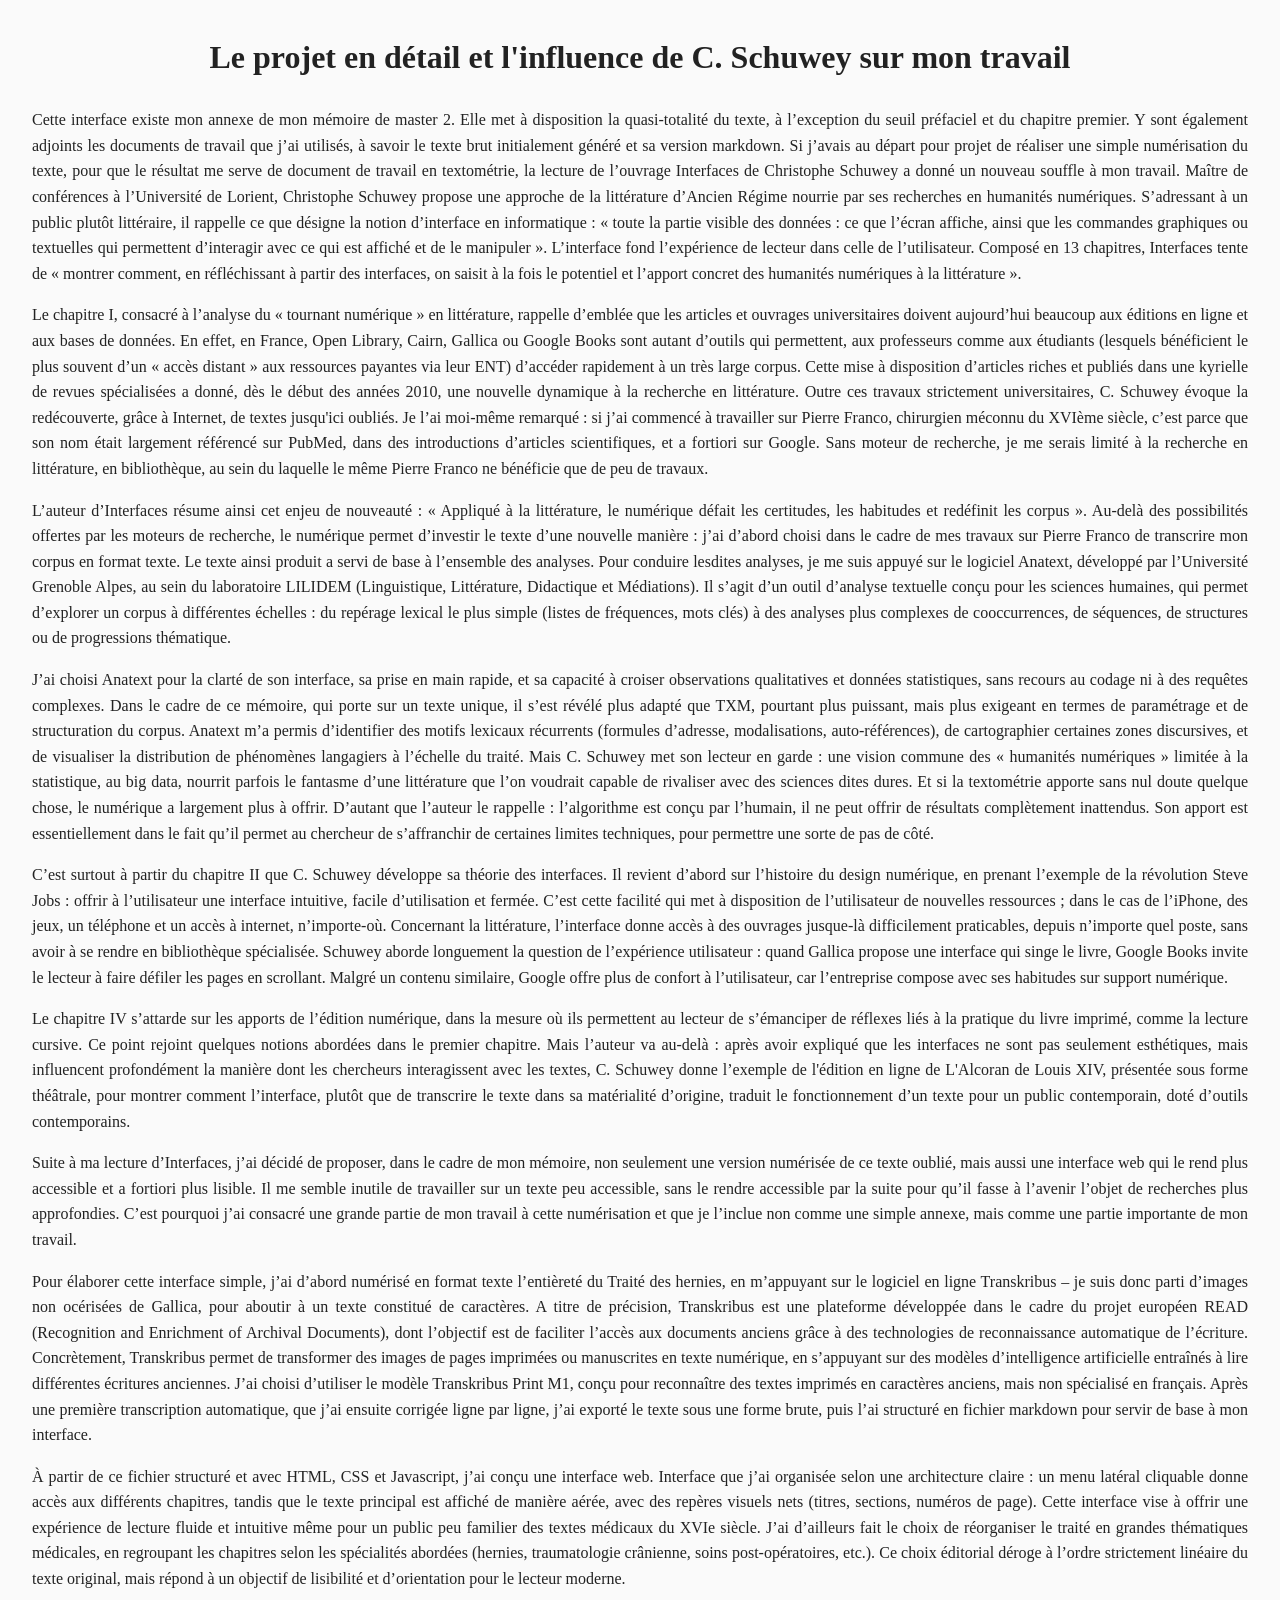
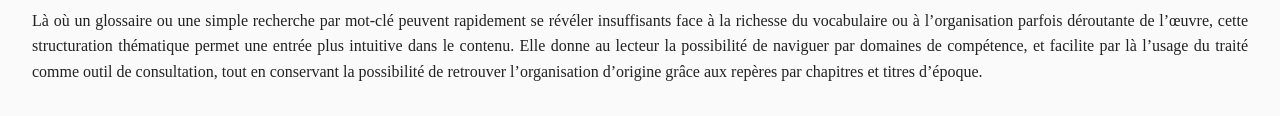
<file: projet.html>
<!DOCTYPE html>
<html lang="fr">
<head>
    <meta charset="UTF-8">
    <title>Le projet en détail</title>
    <style>

        body {
            margin: 2rem;
            font-family: Georgia, serif;
            line-height: 1.6;
            background-color: #fafafa;
            color: #222;
        }

        h1 {
            text-align: center;
            margin-bottom: 1.5rem;
        }

        p {
            margin-bottom: 1rem;
            text-align: justify;
        }
    </style>
</head>
<body>

<h1>Le projet en détail et l'influence de C. Schuwey sur mon travail</h1>

<p>Cette interface existe mon annexe de mon mémoire de master 2. Elle met à disposition la quasi-totalité du texte, à
l’exception du seuil préfaciel et du chapitre premier. Y sont également adjoints les documents de travail que
j’ai utilisés, à savoir le texte brut initialement généré et sa version markdown.  Si j’avais au départ pour projet de
réaliser une simple numérisation du texte, pour que le résultat me serve de document de travail en textométrie,
la lecture de l’ouvrage Interfaces de Christophe Schuwey a donné un nouveau souffle à mon travail. Maître de
conférences à l’Université de Lorient, Christophe Schuwey propose une approche de la littérature d’Ancien
Régime nourrie par ses recherches en humanités numériques. S’adressant à un public plutôt littéraire, il rappelle
ce que désigne la notion d’interface en informatique : « toute la partie visible des données : ce que l’écran
affiche, ainsi que les commandes graphiques ou textuelles qui permettent d’interagir avec ce qui est affiché et
de le manipuler ». L’interface fond l’expérience de lecteur dans celle de l’utilisateur. Composé en 13 chapitres,
Interfaces tente de « montrer comment, en réfléchissant à partir des interfaces, on saisit à la fois le potentiel et
l’apport concret des humanités numériques à la littérature ».</p>

<p>Le chapitre I, consacré à l’analyse du « tournant numérique » en littérature, rappelle d’emblée que les articles et
ouvrages universitaires doivent aujourd’hui beaucoup aux éditions en ligne et aux bases de données. En effet, en
France, Open Library, Cairn, Gallica ou Google Books sont autant d’outils qui permettent, aux professeurs comme aux
étudiants (lesquels bénéficient le plus souvent d’un « accès distant » aux ressources payantes via leur ENT) d’accéder
rapidement à un très large corpus. Cette mise à disposition d’articles riches et publiés dans une kyrielle de revues
spécialisées a donné, dès le début des années 2010, une nouvelle dynamique à la recherche en littérature. Outre ces
travaux strictement universitaires, C. Schuwey évoque la redécouverte, grâce à Internet, de textes jusqu'ici oubliés.
Je l’ai moi-même remarqué : si j’ai commencé à travailler sur Pierre Franco, chirurgien méconnu du XVIème siècle,
c’est parce que son nom était largement référencé sur PubMed, dans des introductions d’articles scientifiques,
et a fortiori sur Google. Sans moteur de recherche, je me serais limité à la recherche en littérature, en
bibliothèque, au sein du laquelle le même Pierre Franco ne bénéficie que de peu de travaux.</p>

<p>L’auteur d’Interfaces résume ainsi cet enjeu de nouveauté : « Appliqué à la littérature, le numérique défait les
certitudes, les habitudes et redéfinit les corpus ». Au-delà des possibilités offertes par les moteurs de recherche,
le numérique permet d’investir le texte d’une nouvelle manière : j’ai d’abord choisi dans le cadre de mes travaux
sur Pierre Franco de transcrire mon corpus en format texte. Le texte ainsi produit a servi de base à l’ensemble
des analyses. Pour conduire lesdites analyses, je me suis appuyé sur le logiciel Anatext, développé par
l’Université Grenoble Alpes, au sein du laboratoire LILIDEM (Linguistique, Littérature, Didactique et
Médiations). Il s’agit d’un outil d’analyse textuelle conçu pour les sciences humaines, qui permet d’explorer un
corpus à différentes échelles : du repérage lexical le plus simple (listes de fréquences, mots clés) à des
analyses plus complexes de cooccurrences, de séquences, de structures ou de progressions thématique.</p>

<p>J’ai choisi Anatext pour la clarté de son interface, sa prise en main rapide, et sa capacité à croiser observations
qualitatives et données statistiques, sans recours au codage ni à des requêtes complexes. Dans le cadre de ce
mémoire, qui porte sur un texte unique, il s’est révélé plus adapté que TXM, pourtant plus puissant, mais plus
exigeant en termes de paramétrage et de structuration du corpus. Anatext m’a permis d’identifier des motifs
lexicaux récurrents (formules d’adresse, modalisations, auto‑références), de cartographier certaines zones
discursives, et de visualiser la distribution de phénomènes langagiers à l’échelle du traité. Mais C. Schuwey met
son lecteur en garde : une vision commune des « humanités numériques » limitée à la statistique, au big data,
nourrit parfois le fantasme d’une littérature que l’on voudrait capable de rivaliser avec des sciences dites dures.
Et si la textométrie apporte sans nul doute quelque chose, le numérique a largement plus à offrir. D’autant que
l’auteur le rappelle : l’algorithme est conçu par l’humain, il ne peut offrir de résultats complètement inattendus.
Son apport est essentiellement dans le fait qu’il permet au chercheur de s’affranchir de certaines limites
techniques, pour permettre une sorte de pas de côté.</p>

<p>C’est surtout à partir du chapitre II que C. Schuwey développe sa théorie des interfaces. Il revient d’abord sur
l’histoire du design numérique, en prenant l’exemple de la révolution Steve Jobs : offrir à l’utilisateur une
interface intuitive, facile d’utilisation et fermée. C’est cette facilité qui met à disposition de l’utilisateur de
nouvelles ressources ; dans le cas de l’iPhone, des jeux, un téléphone et un accès à internet, n’importe‑où.
Concernant la littérature, l’interface donne accès à des ouvrages jusque‑là difficilement praticables, depuis
n’importe quel poste, sans avoir à se rendre en bibliothèque spécialisée. Schuwey aborde longuement la
question de l’expérience utilisateur : quand Gallica propose une interface qui singe le livre, Google Books
invite le lecteur à faire défiler les pages en scrollant. Malgré un contenu similaire, Google offre plus de
confort à l’utilisateur, car l’entreprise compose avec ses habitudes sur support numérique.</p>

<p>Le chapitre IV s’attarde sur les apports de l’édition numérique, dans la mesure où ils permettent au lecteur de
s’émanciper de réflexes liés à la pratique du livre imprimé, comme la lecture cursive. Ce point rejoint quelques
notions abordées dans le premier chapitre. Mais l’auteur va au-delà : après avoir expliqué que les interfaces ne
sont pas seulement esthétiques, mais influencent profondément la manière dont les chercheurs interagissent avec
les textes, C. Schuwey donne l’exemple de l'édition en ligne de L'Alcoran de Louis XIV, présentée sous forme
théâtrale, pour montrer comment l’interface, plutôt que de transcrire le texte dans sa matérialité d’origine,
traduit le fonctionnement d’un texte pour un public contemporain, doté d’outils contemporains.</p>

<p>Suite à ma lecture d’Interfaces, j’ai décidé de proposer, dans le cadre de mon mémoire, non seulement une version
numérisée de ce texte oublié, mais aussi une interface web qui le rend plus accessible et a fortiori plus lisible.
Il me semble inutile de travailler sur un texte peu accessible, sans le rendre accessible par la suite pour qu’il
fasse à l’avenir l’objet de recherches plus approfondies. C’est pourquoi j’ai consacré une grande partie de mon
travail à cette numérisation et que je l’inclue non comme une simple annexe, mais comme une partie importante de
mon travail.</p>

<p>Pour élaborer cette interface simple, j’ai d’abord numérisé en format texte l’entièreté du Traité des hernies,
en m’appuyant sur le logiciel en ligne Transkribus – je suis donc parti d’images non océrisées de Gallica, pour
aboutir à un texte constitué de caractères. A titre de précision, Transkribus est une plateforme développée dans le
cadre du projet européen READ (Recognition and Enrichment of Archival Documents), dont l’objectif est de
faciliter l’accès aux documents anciens grâce à des technologies de reconnaissance automatique de l’écriture.
Concrètement, Transkribus permet de transformer des images de pages imprimées ou manuscrites en texte numérique,
en s’appuyant sur des modèles d’intelligence artificielle entraînés à lire différentes écritures anciennes. J’ai choisi
d’utiliser le modèle Transkribus Print M1, conçu pour reconnaître des textes imprimés en caractères anciens, mais
non spécialisé en français. Après une première transcription automatique, que j’ai ensuite corrigée ligne par ligne,
j’ai exporté le texte sous une forme brute, puis l’ai structuré en fichier markdown pour servir de base à mon
interface.</p>

<p>À partir de ce fichier structuré et avec HTML, CSS et Javascript, j’ai conçu une interface web. Interface que j’ai
organisée selon une architecture claire : un menu latéral cliquable donne accès aux différents chapitres, tandis
que le texte principal est affiché de manière aérée, avec des repères visuels nets (titres, sections, numéros de
page). Cette interface vise à offrir une expérience de lecture fluide et intuitive même pour un public peu familier des
textes médicaux du XVIe siècle. J’ai d’ailleurs fait le choix de réorganiser le traité en grandes thématiques
médicales, en regroupant les chapitres selon les spécialités abordées (hernies, traumatologie crânienne,
soins post‑opératoires, etc.). Ce choix éditorial déroge à l’ordre strictement linéaire du texte original,
mais répond à un objectif de lisibilité et d’orientation pour le lecteur moderne.</p>

<p>Là où un glossaire ou une simple recherche par mot‑clé peuvent rapidement se révéler insuffisants face à la richesse
du vocabulaire ou à l’organisation parfois déroutante de l’œuvre, cette structuration thématique permet une entrée
plus intuitive dans le contenu. Elle donne au lecteur la possibilité de naviguer par domaines de compétence, et
facilite par là l’usage du traité comme outil de consultation, tout en conservant la possibilité de retrouver
l’organisation d’origine grâce aux repères par chapitres et titres d’époque.</p>


</body>
</html>
</file>
